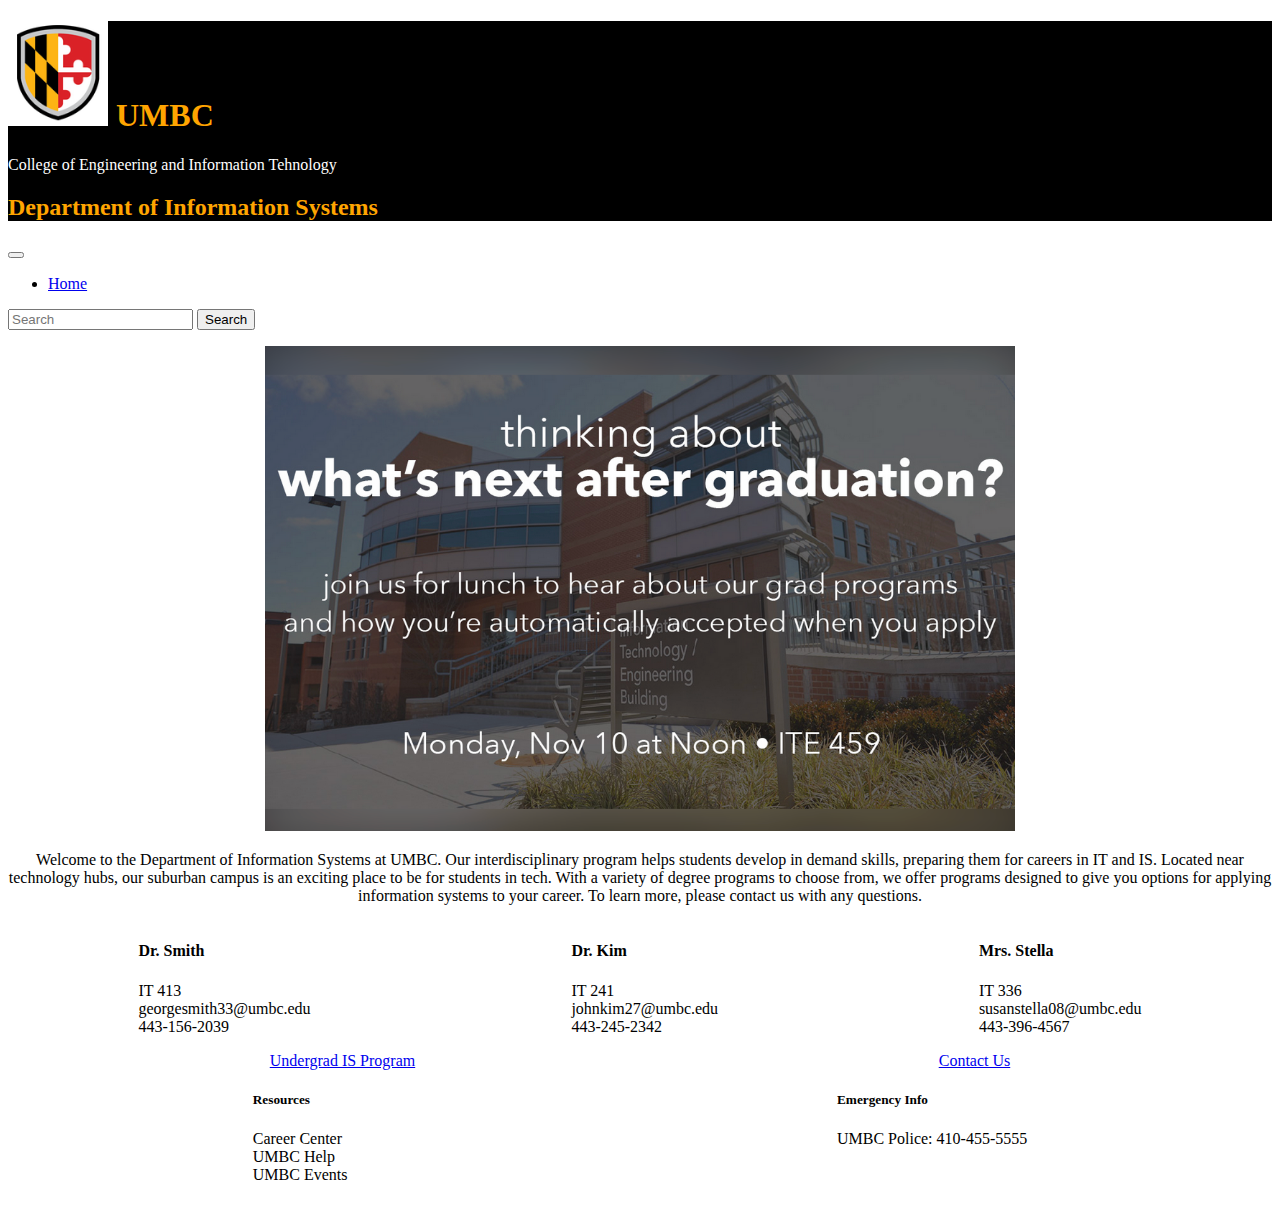
<file: index.html>
<!doctype html>
<html lang="en">
  <head>
    <!-- Implemented Stylesheet -->
    <link href="lab4styles.css" rel="stylesheet" type="text/css"/>

    <meta charset="utf-8">
    <meta name="viewport" content="width=device-width, initial-scale=1">
    <title> UMBC Home Page </title>
    <link href="https://cdn.jsdelivr.net/npm/bootstrap@5.2.3/dist/css/bootstrap.min.css" rel="stylesheet" integrity="sha384-rbsA2VBKQhggwzxH7pPCaAqO46MgnOM80zW1RWuH61DGLwZJEdK2Kadq2F9CUG65" crossorigin="anonymous">
  </head>

  
  <body>
    <!-- Title of Website -->
  <div class="section1">
    <h1 class="title"> <img src="UMBC_logo.png" alt="umbc logo" width="100"> UMBC</h1>
    <script src="https://cdn.jsdelivr.net/npm/bootstrap@5.2.3/dist/js/bootstrap.bundle.min.js" integrity="sha384-kenU1KFdBIe4zVF0s0G1M5b4hcpxyD9F7jL+jjXkk+Q2h455rYXK/7HAuoJl+0I4" crossorigin="anonymous"></script>

     <p class="p1"> College of Engineering and Information Tehnology </p>
     <h2 class="head2"> Department of Information Systems </h2>
  </div>
    <!-- The Whole Navigation Bar -->
<nav class="navbar navbar-expand-lg bg-light">

  <div class="container-fluid">
    <!-- Maybe you can use the <a> tag for a hyperlink to get to the different web page -->
    <!-- <a class="navbar-brand" href="#">Navbar</a> -->

    <!-- Buttons for all the different context to click on -->
    <button class="navbar-toggler" type="button" data-bs-toggle="collapse" data-bs-target="#navbarSupportedContent" aria-controls="navbarSupportedContent" aria-expanded="false" aria-label="Toggle navigation">
      <span class="navbar-toggler-icon"></span>
    </button>

    <div class="collapse navbar-collapse" id="navbarSupportedContent">
      <!-- An Unordered List for the Navigation Bar -->
      <ul class="navbar-nav me-auto mb-2 mb-lg-0">

        <!-- The Home tab -->
        <li class="nav-item">
          <a class="nav-link active" aria-current="page" href="#">Home</a>
        </li>
      </ul>

      <!-- Form for the Search Bar -->
      <form class="d-flex" role="search">
        <input class="form-control me-2" type="search" placeholder="Search" aria-label="Search">
        <button class="btn btn-outline-success" type="submit">Search</button>
      </form>

    </div>
  </div>
</nav>

<!-- Image for UMBC homepage -->
 <p id="image1"><img src="UMBC_webpage.png" alt="umbc_page" width="750"></p>

<!-- Original Text for homepage -->
<p class="texts">Welcome to the Department of Information Systems at UMBC. Our interdisciplinary program helps students develop in demand skills, preparing them for careers in IT and IS. Located near technology hubs, our suburban campus is an exciting place to be for students in tech. With a variety of degree programs to choose from, we offer programs designed to give you options for applying information systems to your career. To learn more, please contact us with any questions.</p>
    
<!-- Academic Advisors Info -->
 <div id="advisor-group">
  <div>
    <div>
      <!-- Advisor 1 -->
      <h4>
      Dr. Smith
      </h4>
      <p>
        IT 413 <br>
        georgesmith33@umbc.edu <br>
        443-156-2039
      </p>
    </div>
  </div>

  <div>
    <div>
      <!-- Advisor 2 -->
      <h4>
      Dr. Kim
      </h4>
      <p>
        IT 241 <br>
        johnkim27@umbc.edu <br>
        443-245-2342
      </p>
    </div>
  </div>
  
  <div>
    <div>
      <!-- Advisor 3 -->
      <h4>
      Mrs. Stella
      </h4>
      <p>
        IT 336 <br>
        susanstella08@umbc.edu <br>
        443-396-4567
      </p>
    </div>
  </div>
 </div>

 <!-- Grouped Buttons -->
<div id="button-group">
    <div>
      <!-- Button for Undergrad IS Program -->
      <a href="/IS436_Lab4/program.html">
      Undergrad IS Program
      </a>
    </div>

    <div>
      <!-- Button for Contact -->
      <a href="/IS436_Lab4/contact.html">
      Contact Us
      </a>
    </div>
 </div>

 <!-- Below extra stuff -->
<div id="extra-stuff">
    <div>
      <h5> Resources </h5>
      <p>
        Career Center <br>
        UMBC Help <br>
        UMBC Events
      </p>
    </div>

    <div>
       <h5> Emergency Info </h5>
       <p>
        UMBC Police: 410-455-5555
       </p>
    </div>

 </div>

  </body>
</html>
</file>
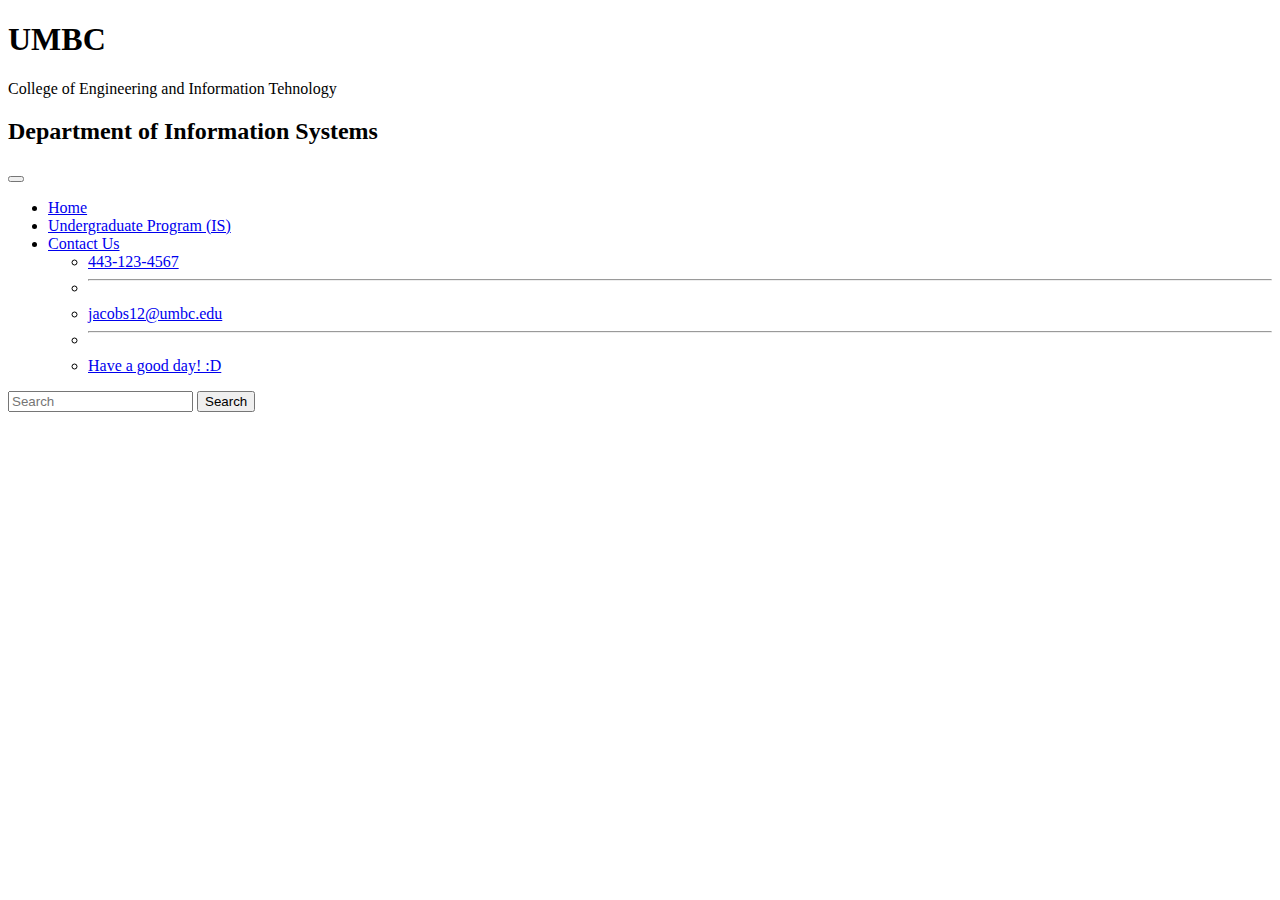
<file: contact.html>
<!doctype html>
<html lang="en">
  <head>
    <meta charset="utf-8">
    <meta name="viewport" content="width=device-width, initial-scale=1">
    <title> UMBC Contact Us Page </title>
    <link href="https://cdn.jsdelivr.net/npm/bootstrap@5.2.3/dist/css/bootstrap.min.css" rel="stylesheet" integrity="sha384-rbsA2VBKQhggwzxH7pPCaAqO46MgnOM80zW1RWuH61DGLwZJEdK2Kadq2F9CUG65" crossorigin="anonymous">
  </head>

  
  <body>
    <!-- Title of Website -->
    <h1>UMBC</h1>
    <script src="https://cdn.jsdelivr.net/npm/bootstrap@5.2.3/dist/js/bootstrap.bundle.min.js" integrity="sha384-kenU1KFdBIe4zVF0s0G1M5b4hcpxyD9F7jL+jjXkk+Q2h455rYXK/7HAuoJl+0I4" crossorigin="anonymous"></script>

     <p> College of Engineering and Information Tehnology </p>
     <h2> Department of Information Systems </h2>

    <!-- The Whole Navigation Bar -->
<nav class="navbar navbar-expand-lg bg-light">

  <div class="container-fluid">
    <!-- Maybe you can use the <a> tag for a hyperlink to get to the different web page -->
    <!-- <a class="navbar-brand" href="#">Navbar</a> -->

    <!-- Buttons for all the different context to click on -->
    <button class="navbar-toggler" type="button" data-bs-toggle="collapse" data-bs-target="#navbarSupportedContent" aria-controls="navbarSupportedContent" aria-expanded="false" aria-label="Toggle navigation">
      <span class="navbar-toggler-icon"></span>
    </button>

    <div class="collapse navbar-collapse" id="navbarSupportedContent">
      <!-- An Unordered List for the Navigation Bar -->
      <ul class="navbar-nav me-auto mb-2 mb-lg-0">

        <!-- The Home tab -->
        <li class="nav-item">
          <a class="nav-link active" aria-current="page" href="#">Home</a>
        </li>
    
        <!-- The IS program for Undergrads tab -->
        <li class="nav-item">
          <a class="nav-link activt" aria-current="page" href="#">Undergraduate Program (IS)</a>
        </li>

        <!-- An Example of using dropdown selection -->
        <li class="nav-item dropdown">
          <a class="nav-link dropdown-toggle" href="#" role="button" data-bs-toggle="dropdown" aria-expanded="false">
            Contact Us
          </a>
          <ul class="dropdown-menu">
            <li><a class="dropdown-item" href="#">443-123-4567</a></li>
            <li><hr class="dropdown-divider"></li>
            <li><a class="dropdown-item" href="#">jacobs12@umbc.edu</a></li>
            <li><hr class="dropdown-divider"></li>
            <li><a class="dropdown-item" href="#">Have a good day! :D</a></li>
          </ul>
        </li>
      </ul>

      <!-- Form for the Search Bar -->
      <form class="d-flex" role="search">
        <input class="form-control me-2" type="search" placeholder="Search" aria-label="Search">
        <button class="btn btn-outline-success" type="submit">Search</button>
      </form>
  
      <!-- Place a picture source here! (if possible)-->

    </div>
  </div>
</nav>

<!-- Other important info on the Contact Us page -->

  </body>
</html>
</file>
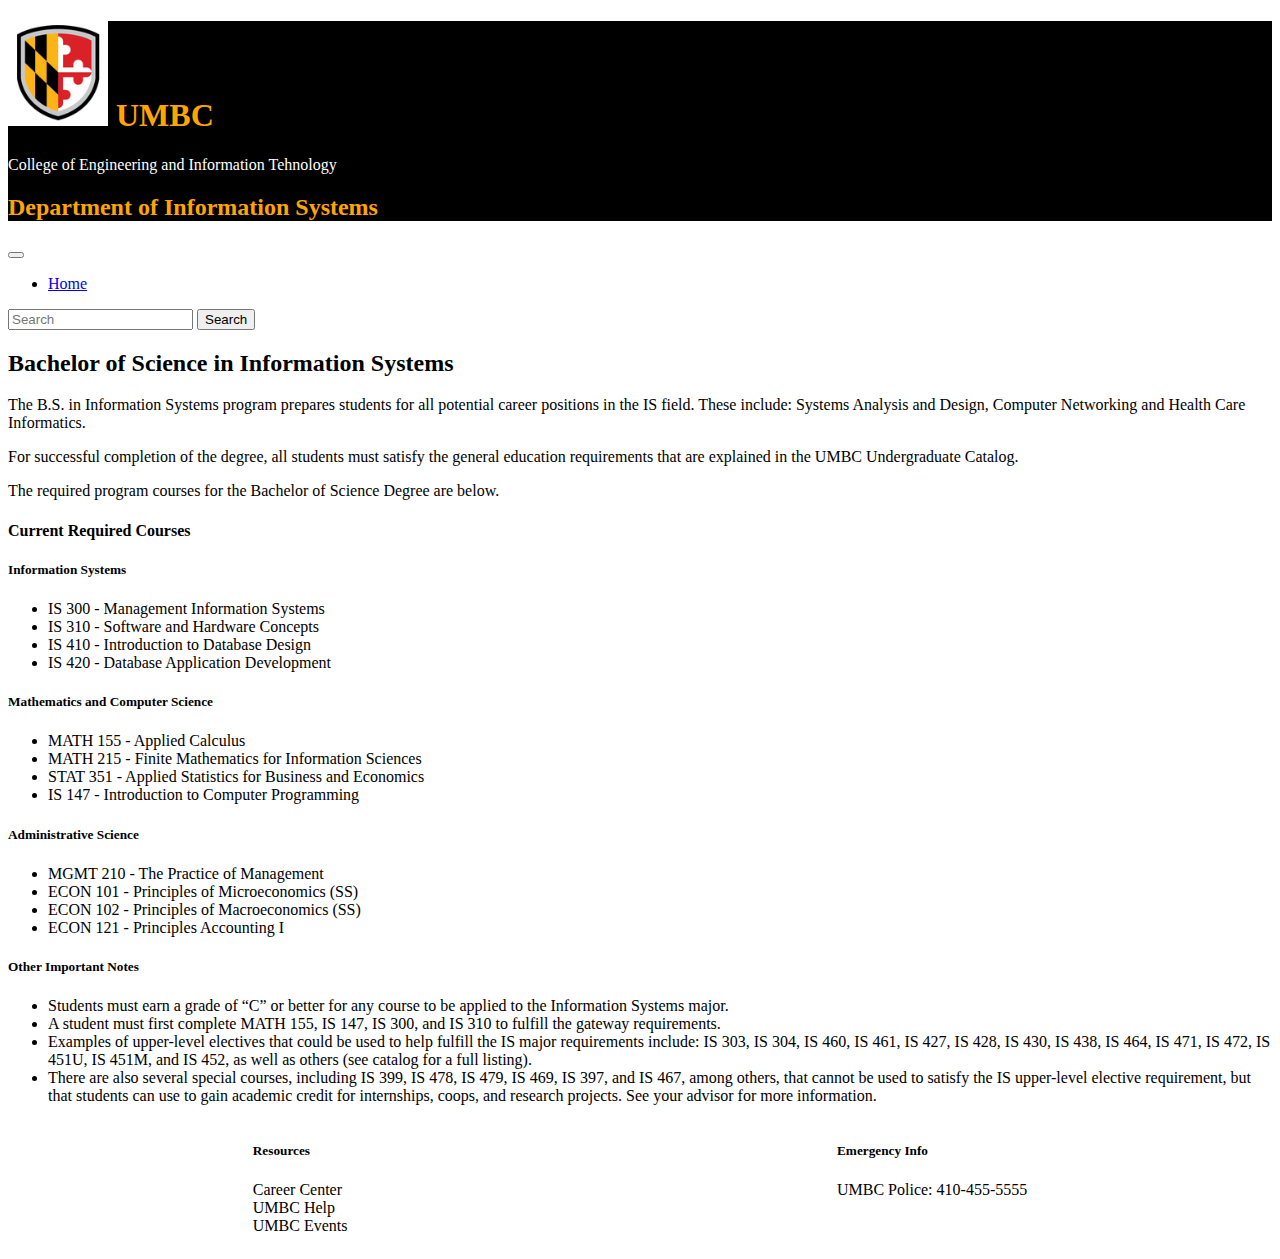
<file: program.html>
<!doctype html>
<html lang="en">
  <head>
    <!-- Styling -->
     <link href="lab4styles.css" rel="stylesheet" type="text/css"/>

    <meta charset="utf-8">
    <meta name="viewport" content="width=device-width, initial-scale=1">
    <title> UMBC Program Page </title>
    <link href="https://cdn.jsdelivr.net/npm/bootstrap@5.2.3/dist/css/bootstrap.min.css" rel="stylesheet" integrity="sha384-rbsA2VBKQhggwzxH7pPCaAqO46MgnOM80zW1RWuH61DGLwZJEdK2Kadq2F9CUG65" crossorigin="anonymous">
  </head>

  
  <body>
    <!-- Title of Website -->
  <div class="section1">
    <h1 class="title"> <img src="UMBC_logo.png" alt="umbc logo" width="100"> UMBC</h1>
    <script src="https://cdn.jsdelivr.net/npm/bootstrap@5.2.3/dist/js/bootstrap.bundle.min.js" integrity="sha384-kenU1KFdBIe4zVF0s0G1M5b4hcpxyD9F7jL+jjXkk+Q2h455rYXK/7HAuoJl+0I4" crossorigin="anonymous"></script>

     <p class="p1"> College of Engineering and Information Tehnology </p>
     <h2 class="head2"> Department of Information Systems </h2>
  </div>
    <!-- The Whole Navigation Bar -->
<nav class="navbar navbar-expand-lg bg-light">

  <div class="container-fluid">
    <!-- Maybe you can use the <a> tag for a hyperlink to get to the different web page -->
    <!-- <a class="navbar-brand" href="#">Navbar</a> -->

    <!-- Buttons for all the different context to click on -->
    <button class="navbar-toggler" type="button" data-bs-toggle="collapse" data-bs-target="#navbarSupportedContent" aria-controls="navbarSupportedContent" aria-expanded="false" aria-label="Toggle navigation">
      <span class="navbar-toggler-icon"></span>
    </button>

    <div class="collapse navbar-collapse" id="navbarSupportedContent">
      <!-- An Unordered List for the Navigation Bar -->
      <ul class="navbar-nav me-auto mb-2 mb-lg-0">

        <!-- The Home tab -->
        <li class="nav-item">
          <a class="nav-link active" aria-current="page" href="#">Home</a>
        </li>
      </ul>

      <!-- Form for the Search Bar -->
      <form class="d-flex" role="search">
        <input class="form-control me-2" type="search" placeholder="Search" aria-label="Search">
        <button class="btn btn-outline-success" type="submit">Search</button>
      </form>

    </div>
  </div>
</nav>

<!-- Program Text -->
    <h2> Bachelor of Science in Information Systems </h2>
    <p>
      The B.S. in Information Systems program prepares students for all potential career positions in the IS field. These include: Systems Analysis and Design, Computer Networking and Health Care Informatics.
    </p>
    <p>
      For successful completion of the degree, all students must satisfy the general education requirements that are explained in the UMBC Undergraduate Catalog.
    </p>
    <p>
      The required program courses for the Bachelor of Science Degree are below.
    </p>

    <h4> Current Required Courses </h4>
    <!-- List of Required Courses for IS -->
    <h5> Information Systems </h5>
    <ul>
      <li>
        IS 300 - Management Information Systems
      </li>
      <li>
        IS 310 - Software and Hardware Concepts
      </li>
      <li>
        IS 410 - Introduction to Database Design
      </li>
      <li>
        IS 420 - Database Application Development
      </li>
    </ul>

    <!-- List of Required Courses for Math and Computer Science -->
    <h5> Mathematics and Computer Science </h5>
    <ul>
      <li>
        MATH 155 - Applied Calculus
      </li>
      <li>
        MATH 215 - Finite Mathematics for Information Sciences
      </li>
      <li>
        STAT 351 - Applied Statistics for Business and Economics
      </li>
      <li>
        IS 147 - Introduction to Computer Programming
      </li>
    </ul>

    <!-- List of Required Courses for Administrative Science -->
    <h5> Administrative Science </h5>
    <ul>
      <li>
        MGMT 210 - The Practice of Management 
      </li>
      <li>
        ECON 101 - Principles of Microeconomics (SS)
      </li>
      <li>
        ECON 102 - Principles of Macroeconomics (SS)
      </li>
      <li>
        ECON 121 - Principles Accounting I
      </li>
    </ul>

    <!-- Other important information about the major -->
     <h5> Other Important Notes </h5>
     <ul>
      <li>
        Students must earn a grade of “C” or better for any course to be applied to the Information Systems major.
      </li>
      <li>
        A student must first complete MATH 155, IS 147, IS 300, and IS 310 to fulfill the gateway requirements.
      </li>
      <li>
        Examples of upper-level electives that could be used to help fulfill the IS major requirements include: IS 303, IS 304, IS 460, IS 461, IS 427, IS 428, IS 430, IS 438, IS 464, IS 471, IS 472, IS 451U, IS 451M, and IS 452, as well as others (see catalog for a full listing).
      </li>
      <li>
        There are also several special courses, including IS 399, IS 478, IS 479, IS 469, IS 397, and IS 467, among others, that cannot be used to satisfy the IS upper-level elective requirement, but that students can use to gain academic credit for internships, coops, and research projects. See your advisor for more information.
      </li>
     </ul>
    
 <!-- down below stuff -->
<div id="extra-stuff">
    <div>
      <h5> Resources </h5>
      <p>
        Career Center <br>
        UMBC Help <br>
        UMBC Events
      </p>
    </div>

    <div>
       <h5> Emergency Info </h5>
       <p>
        UMBC Police: 410-455-5555
       </p>
    </div>

 </div>

  </body>
</html>
</file>
<file: lab4styles.css>
/* CSS classes */
.program-button {
  font-style: bold;
  background-color: orange;
  color: black;
  text-align: center;
}
.contact-button {
  font-style: bold;
  background-color: black;
  color: white;
  text-align: center;
}
.title, .head2 {
  color: orange;
  font-style: bold;
}
.p1 {
  color: white;
}

.section1 {
  background-color: black;
}
.texts {
  font-size: 18 px;
  text-align: center;
  margin-left: 30 px;
  margin-right: 30 px;
}

#image1 {
  text-align: center;
}
#advisor-group, #extra-stuff, #button-group {
  display: flex;
  justify-content: space-around;
  border: 4 px solid gray;
  padding: 10 px;
  margin: 10 px;
}
</file>
